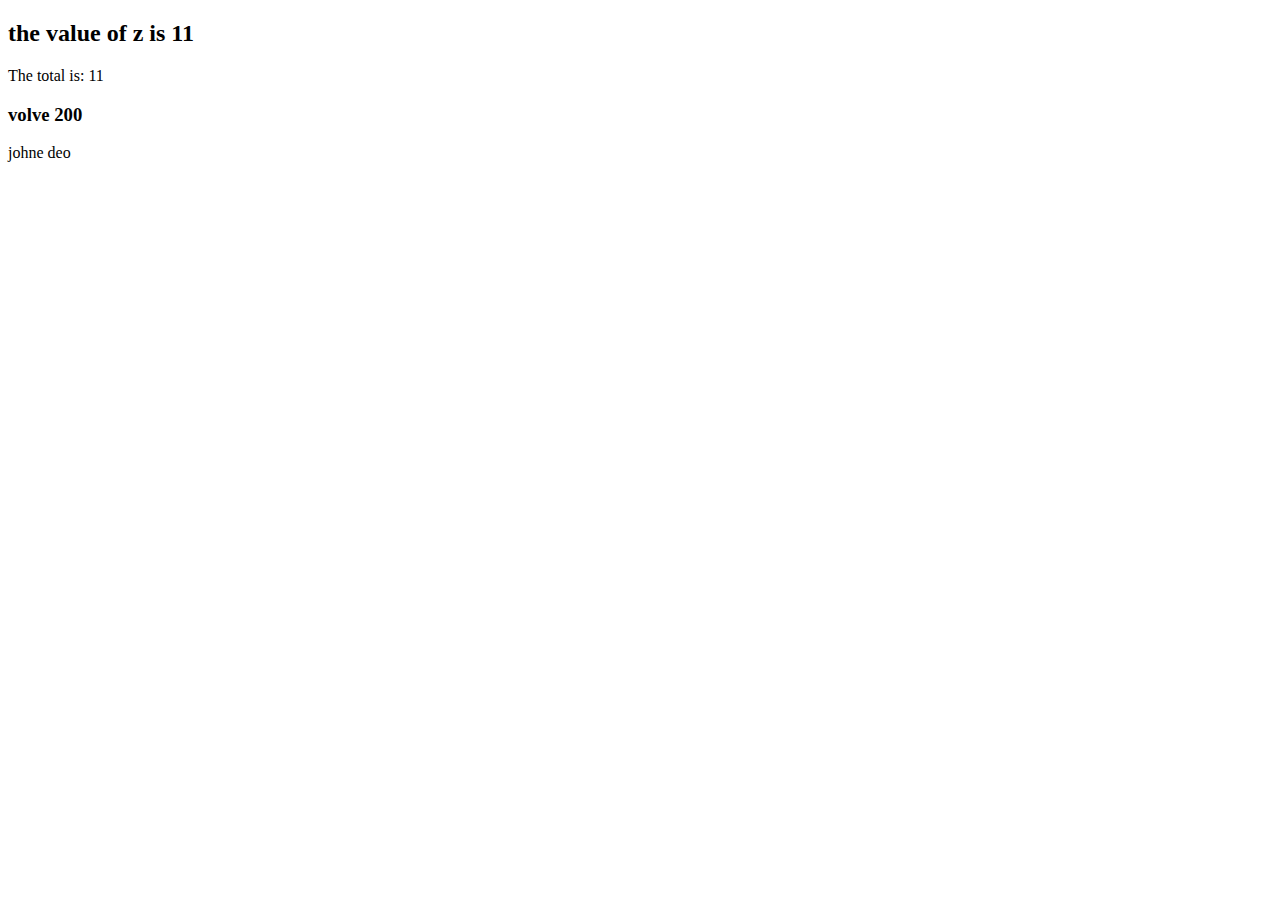
<file: JavaScript/index.html>
<!DOCTYPE html>
<html lang="en">
<head>
    <meta charset="UTF-8">
    <meta name="viewport" content="width=device-width, initial-scale=1.0">
    <title>Document</title>
    
</head>
<body>
    <h2 id="demo"></h2>
    <p id="p2"></p>
    <h3 id="var"></h3>


    <script src="intro.js"></script>
</body>
</html>
</file>
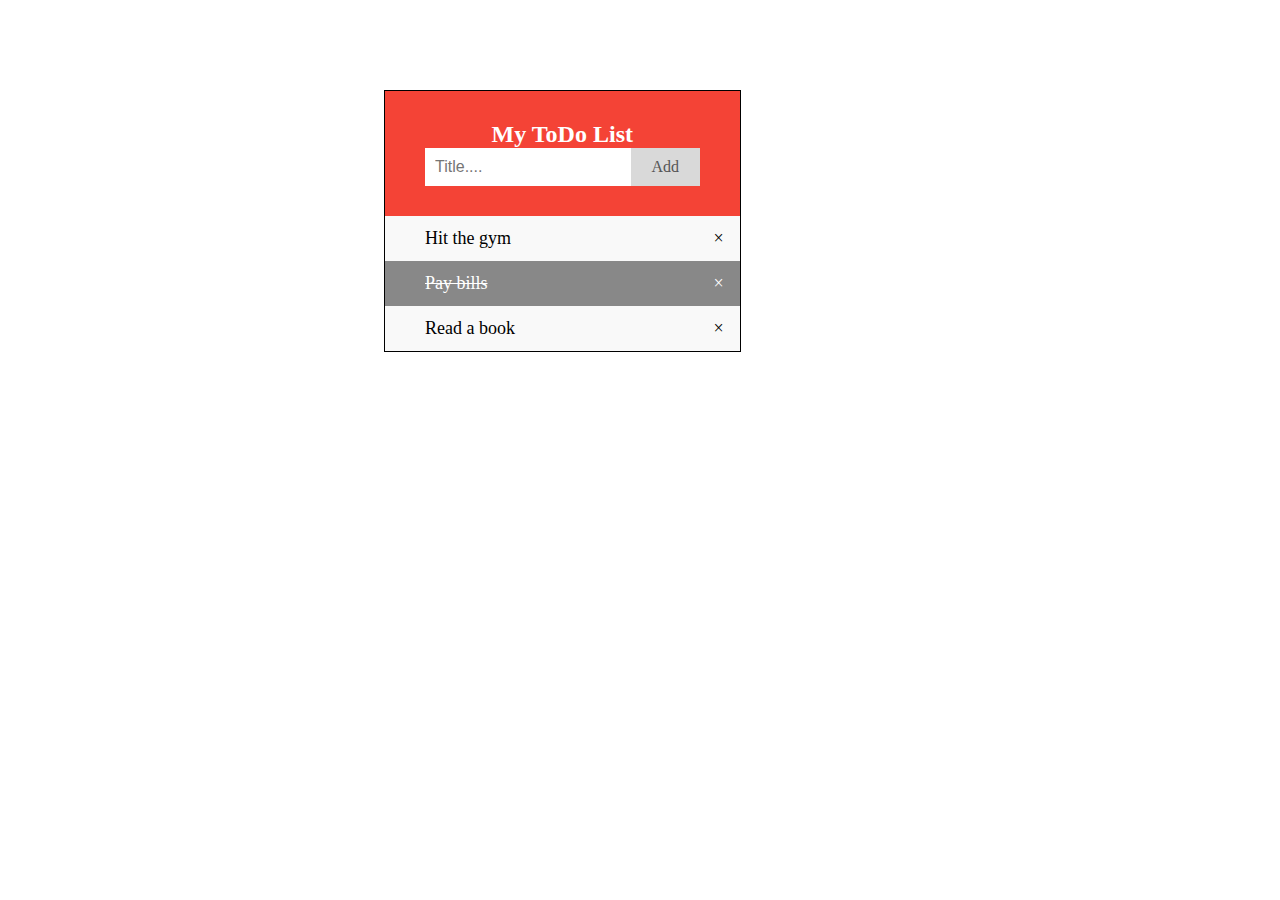
<file: ToDo_List/index.html>
<!DOCTYPE html>
<html>
    <head>
        <title>ToDo List</title>
        <link rel="stylesheet" href="style.css">
        
    </head>
    <body>
        

        <div id="myDIV" class="header">
            <h2>My ToDo List</h2>
            <input type="text" id="myInput" placeholder="Title....">
            <span onclick="newElement()" class="addBtn">Add</span>
        </div>

        <ul id="myUL">
            <li>Hit the gym </li>
            <li class="checked">Pay bills</li>
            <li>Read a book</li>
        </ul>

        <script src="javaScript.js"></script>
    </body>
</html>
</file>
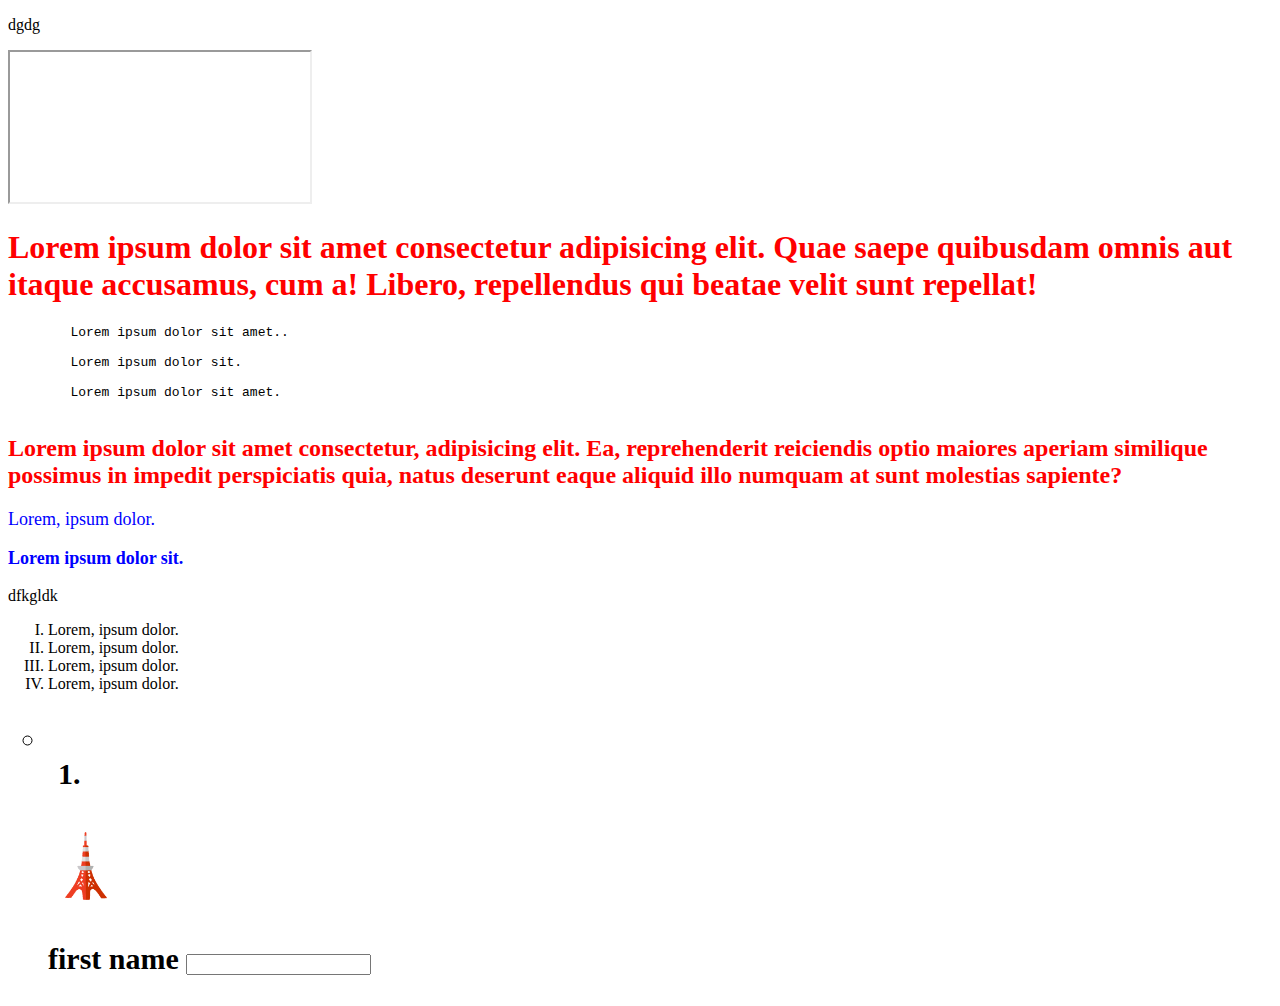
<file: HTML/01.html>
<!DOCTYPE html>
<html lang="en">

<head>
    <meta charset="UTF-8">
    <meta name="viewport" content="width=device-width, initial-scale=1.0">
    <title>Document</title>
    <link rel="icon" type="image/x-icon" href="/imges/favicon.ico">
    <style>
        .head {
            color: red;
        }

        #R {
            font-size: large;
            color: blue;
        }
    </style>
</head>

<body>
    <p>dgdg</p>
    <iframe src="https://www.google.com" title="description"></iframe>
    <h1 class="head">Lorem ipsum dolor sit amet consectetur adipisicing elit. Quae saepe quibusdam omnis aut itaque
        accusamus, cum a! Libero, repellendus qui beatae velit sunt repellat!</h1>
    <pre class="dd">
        Lorem ipsum dolor sit amet..

        Lorem ipsum dolor sit.

        Lorem ipsum dolor sit amet.
    </pre>
    <h2 class="head">Lorem ipsum dolor sit amet consectetur, adipisicing elit. Ea, reprehenderit reiciendis optio
        maiores aperiam similique possimus in impedit perspiciatis quia, natus deserunt eaque aliquid illo numquam at
        sunt molestias sapiente?</h2>

    <p id="R">Lorem, ipsum dolor.</p>

    <h3 id="R">Lorem ipsum dolor sit.</h3>

    <p> dfkgldk

    </p>

    <ol type="I">
        <li>Lorem, ipsum dolor.</li>
        <li>Lorem, ipsum dolor.</li>
        <li>Lorem, ipsum dolor.</li>
        <li>Lorem, ipsum dolor.</li>

    </ol>
    <h1>
        <ul type="circle" style="font-size: 30px;">
            <span>
                <li></li>
            </span>
            <span>
                <ol>
                    <li></li>
                </ol>
            </span>
            <h1>&#128508</h1>
            <form>
                <lable for="fname"> first name </lable>

                <input type="text" name="fname" id="fname">
            </form>


</body>

</html>
</file>
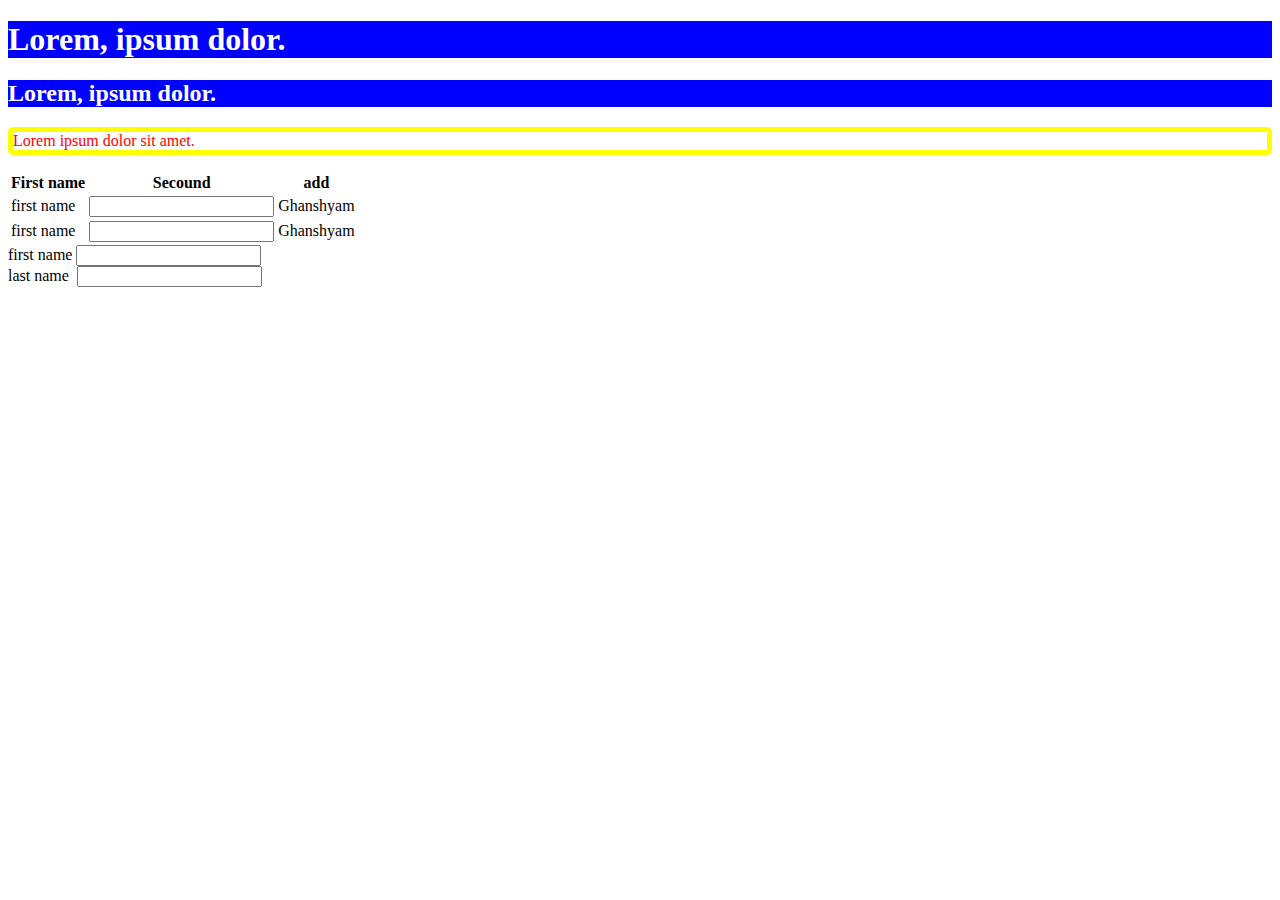
<file: HTML/02.html>
<!DOCTYPE html>
<html>

<head>
    <title>Id and class</title>
</head>
<style>
    .h1 {
        background-color: blue;
        color: white;
    }

    #para {
        color: red;
        border: 5px solid yellow;
        border-radius: 5px;
    }

    /*table,th,td{
            border:2px solid black;
            
        }*/
</style>

<body>
    <h1 class="h1">Lorem, ipsum dolor.</h1>
    <h2 class="h1">Lorem, ipsum dolor.</h2>
    <p id="para">Lorem ipsum dolor sit amet.</p>

    <table>
        <tr>
            <th>First name</th>
            <th>Secound</th>
            <th>add</th>
        </tr>
        <tr>
            <td><label class="id">first name</label></td>
            <td><input type="text"></td>
            <td>Ghanshyam</td>

        </tr>
        <tr>
            <td><label class="id">first name</label></td>
            <td><input type="text"></td>
            <td>Ghanshyam</td>

        </tr>
    </table>
    <form>
        <label class="id">first name</label><span> <input type="text"></span><br>

        <label class="id">last name</label><span> &nbsp;<input type="text"></span>
    </form>
</body>

</html>
</file>
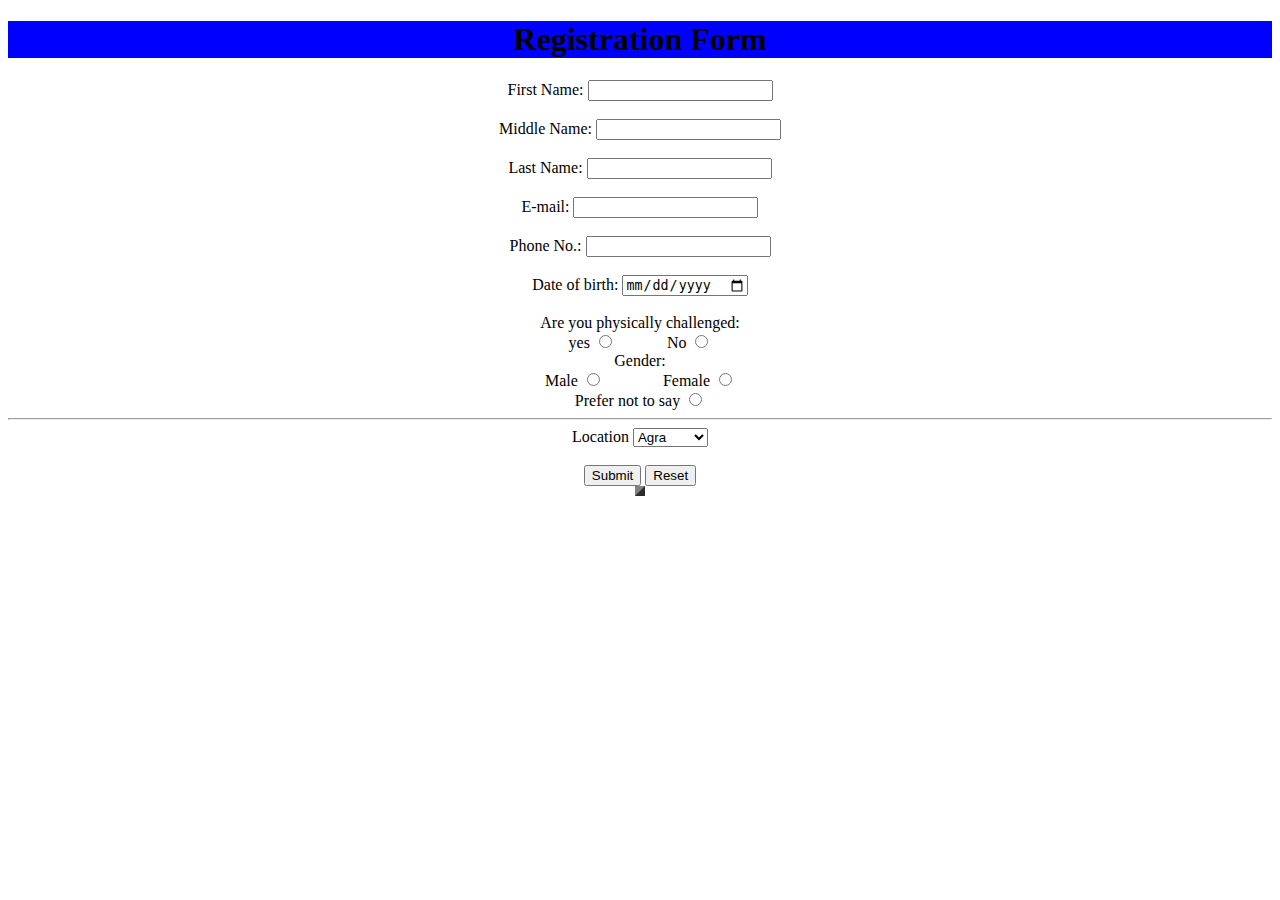
<file: HTML/Registration Form.html>
<!DOCTYPE html>
<html lang="en">
    <head>
        <title>Registration Form</title>
    </head>
    <body>
        <center>
            <table border="5" cellspacing="5" cellpadding="8">
                <tr
                    <td>
                        <form>
                            <h1 style="background-color:blue">Registration Form</h1>
                            <div> First Name: <input type="text" name="fname"></div><br>
                            <div> Middle Name: <input type = "text" name="Mname"></div><br>
                            <div> Last Name: <input type= "text"  name="Lname"></div><br>
                            <div> E-mail: <input type="email" name="email"></div><br>
                            <div> Phone No.: <input type="number"></div><br>
                            <div> Date of birth: <input type="date" name="dob"></div><br>
                            <div> Are  you physically challenged:<br>yes <input type="radio" name="elgibility">&nbsp;&nbsp;&nbsp;&nbsp;&nbsp;&nbsp;&nbsp;&nbsp;&nbsp;&nbsp;&nbsp;&nbsp;&nbsp;No <input type="radio",name="elgibility"</div><br>
                            <div> Gender:<br>
                                 Male <input type="radio" name="gender"> &nbsp;&nbsp;&nbsp;&nbsp;&nbsp;&nbsp;&nbsp;&nbsp;&nbsp;&nbsp;&nbsp;&nbsp;&nbsp;
                                 Female <input type="radio" name="gender"><br>
                                 Prefer not to say <input type="radio" name="gender">
                            </div><hr>
                            <div>
                                <label for="loc">Location</label>
                                <select name="loc" id="loc">
                                    <option value="Agra">Agra</option>
                                    <option value="Aligarh">Aligarh</option>
                                    <option value="Delhi">delhi</option>
                                    <option value="Lucknow">Lucknow</option>
                                </select>
                            </div><br>
                            <div>
                                <input type="Submit" value="Submit">
                                <input type="reset" value="Reset">
                            </div>
                        </form>
                    </td>
                </tr>
            </table>
        </center>
    </body>
</html>
</file>
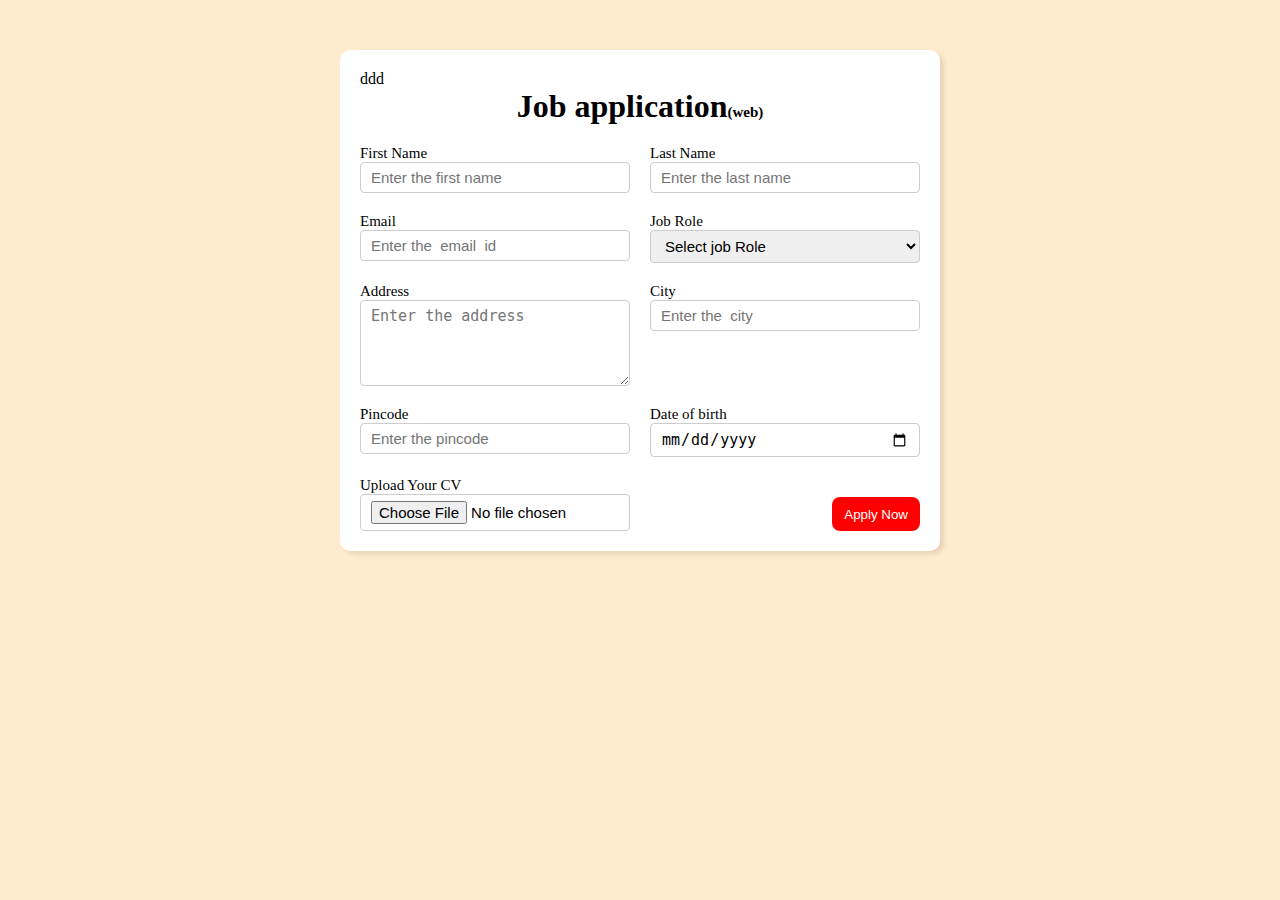
<file: HTML_form_project/findex.html>
<!DOCTYPE html>
<html>
    <head>
        <title>job application</title>
        <link rel="StyleSheet" href="style.css">
    </head>
    <body>
        <div  class="container">
            <div class="apply_box"> <div>ddd</div>
                <h1 style="text-align: center;">Job application<span class="font">(web)</span></h1>
            <form  action="">
                <div class="form_container">
                    <div class="form_control">
                        <label for="firstname">First Name</label>
                        <input type="text" id="firstname" placeholder="Enter the first name">
                    </div>
                    <div class="form_control">
                        <label for="lastname">Last Name</label>
                        <input type="text" id="lastname" placeholder="Enter the last name">
                    </div>
                    <div class="form_control">
                        <label for="email">Email</label>
                        <input type="email" id="email" placeholder="Enter the  email  id">
                    </div>
                    <div class="form_control"> 
                        <label for="job"> Job Role</label>
                        <select id="Job" name="job">
                            <option value="">Select  job Role</option>
                            <option value="">Fronted Developer</option>
                            <option value="">Backend Developer</option>
                            <option value="">Full Stack Developer</option>

                        </select>
                    </div>
                    <div class="form_control">
                        <label for="address">Address</label>
                        <textarea id="address" name="address" rows="4" cols="50"  placeholder="Enter the address"></textarea>
                    </div>
                    <div class="form_control">
                        <label for="city">City</label>
                        <input type="text" id="city" placeholder="Enter the  city">
                    </div>
                    <div class="form_control">
                        <label for="pincode">Pincode</label>
                        <input type="number" id="pincode"  placeholder="Enter the pincode">
                    </div>
                    <div class="form_control">
                        <label for="date">Date of birth</label>
                        <input value="28-02-1999" type="date" id="date" name="date">
                    </div>
                    <div class="form_control">
                        <label for="upload">Upload Your CV</label>
                        <input type="file" id="upload" name="upload">
                    </div>
                    <div class="button_container">
                        <button type="Submit">Apply Now</button>
                    </div>
            </form>
            </div>
            
        </div>
    </body>
</html>
</file>
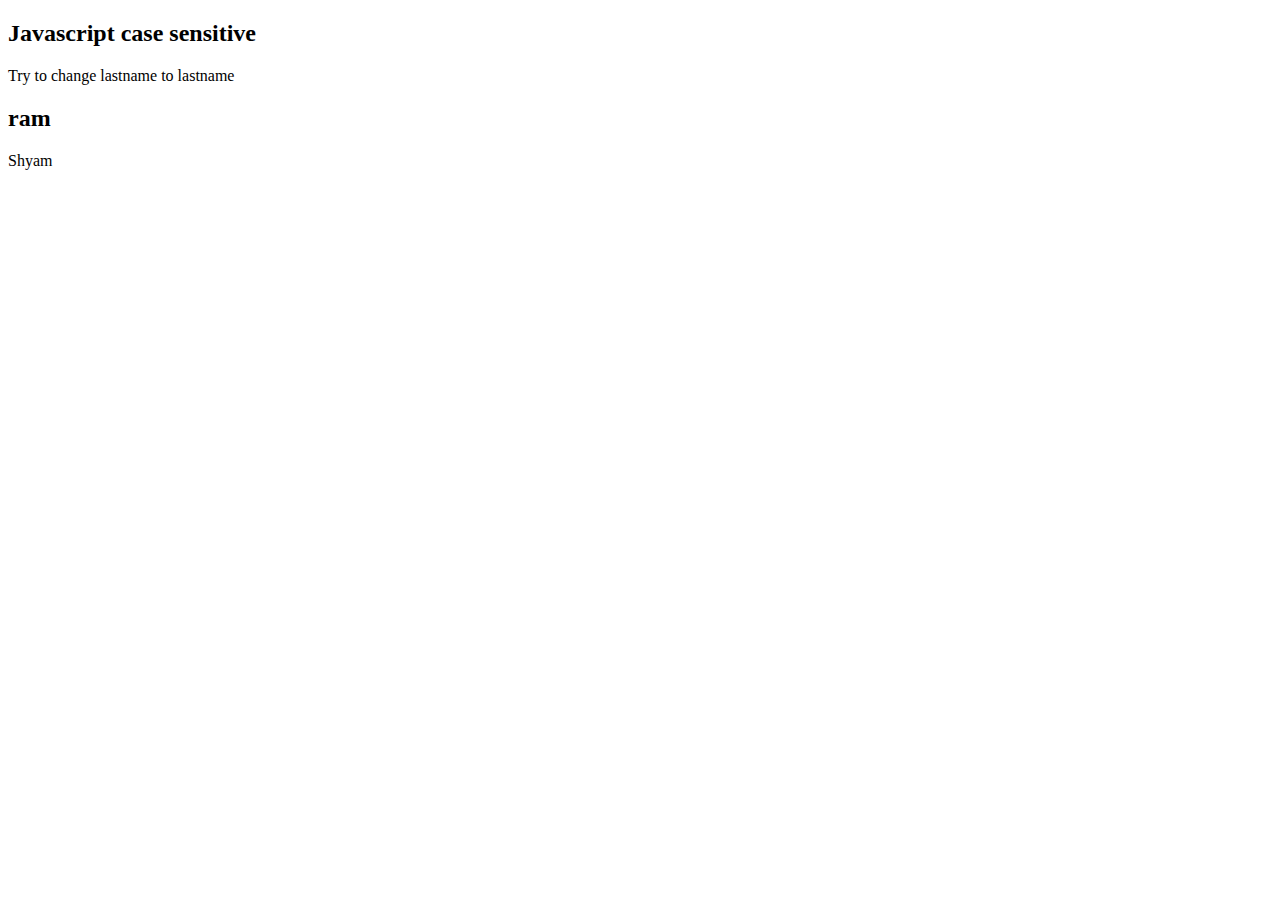
<file: JavaScript/case_Sensitive.html>
<!DOCTYPE html>
<html>
    <head>

    </head>
    <body>
        <h2> Javascript case sensitive</h2>
        <p>Try to change lastname to lastname</p>
        <h2 id="demo"></h2>
        <p id="p1"></p>
    </body>
    <script>
        let lastname,lastName;
        lastname="ram";
        lastName="Shyam";
        document.getElementById("demo").innerHTML=lastname;

        document.getElementById("p1").innerHTML=lastName;
    </script>
</html>
</file>
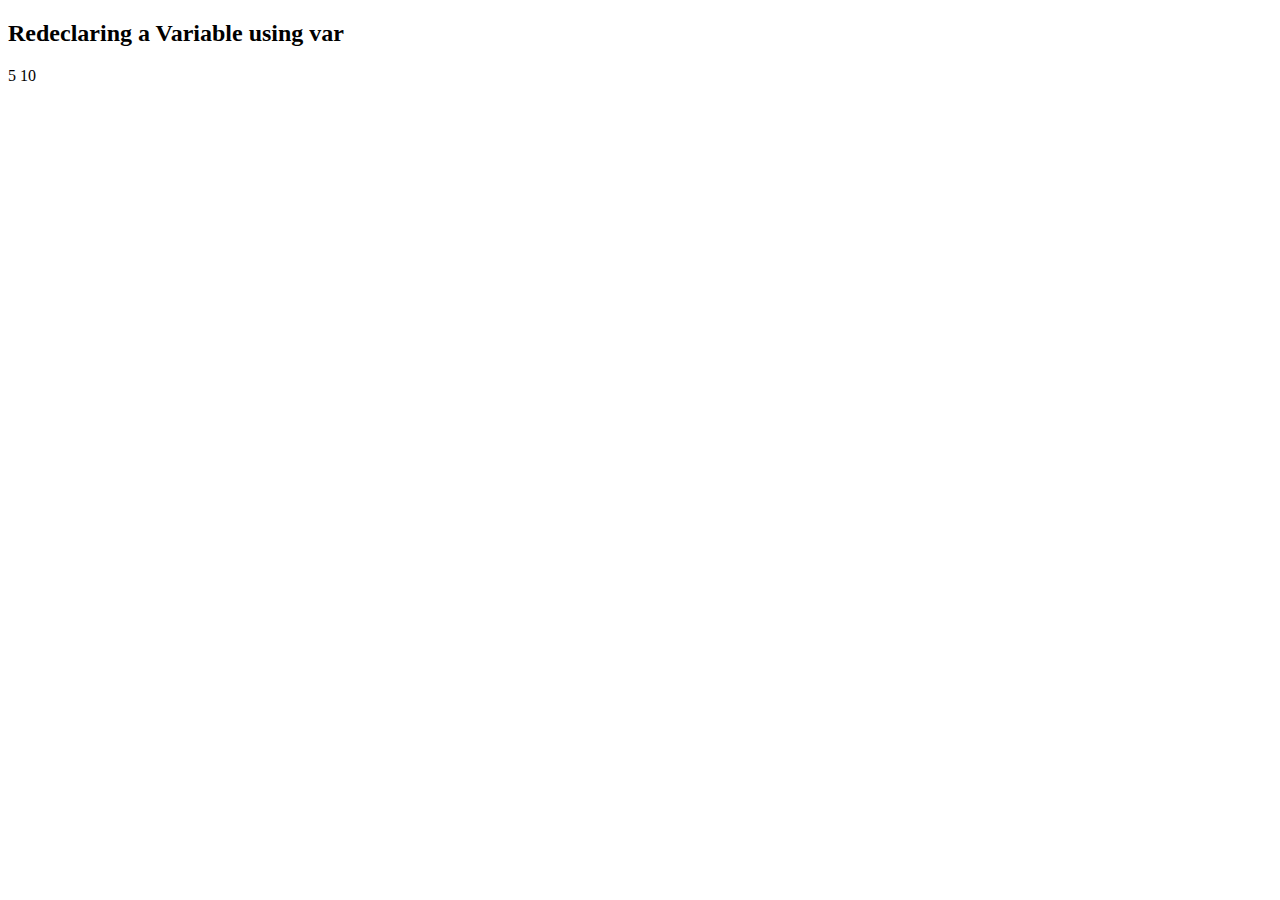
<file: JavaScript/let.html>
<!DOCTYPE html>
<html lang="en">
<head>
    <meta charset="UTF-8">
    <meta name="viewport" content="width=device-width, initial-scale=1.0">
    <title>Document</title>
</head>
<body>
    <h2>Redeclaring a Variable using var</h2>
</body>
    <script>
        let x=10;
        {
            let x=5;
            document.write(x+" ");
        }
        document.write(x);
    </script>

</html>
</file>
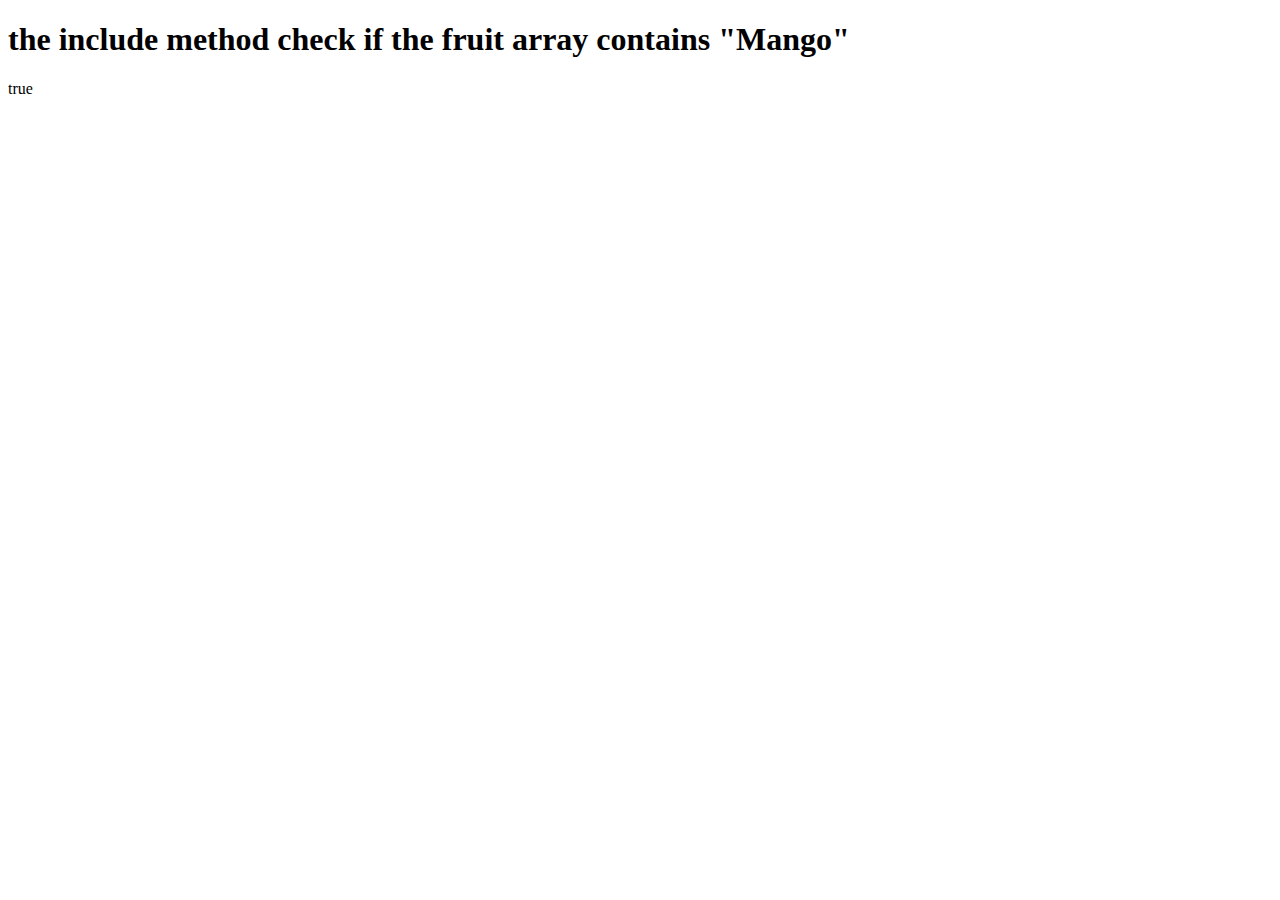
<file: JavaScript/Ope_Exponentiation.html>
<!DOCTYPE html>
<html lang="en">
<head>
    <meta charset="UTF-8">
    <meta name="viewport" content="width=device-width, initial-scale=1.0">
    <title>Document</title>
</head>
<body>
    <h1>the include method 
        check if the fruit array contains "Mango"
    </h1>
    <p id="demo"></p>
    <script>
        const fruits = ["Banana","orange", "Apple","Mango"];
        document.getElementById("demo").innerHTML=fruits.includes("Mango");
    </script>
</body>
</html>
</file>
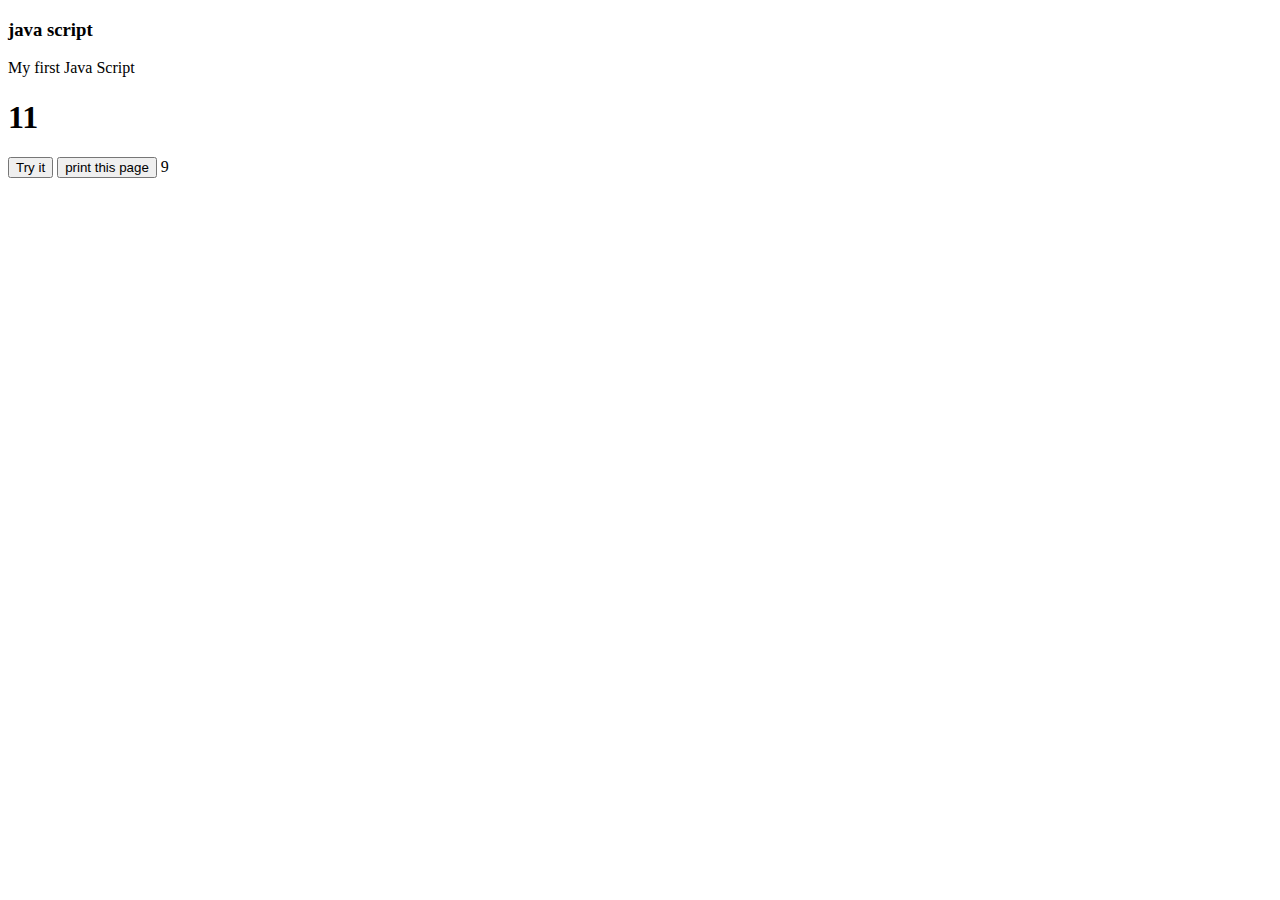
<file: JavaScript/output.html>
<!DOCTYPE html>
<html>
    <head>

    </head>
    <body>
        <h3 id=""> java script</h3>
        <p id="demo"></p>
        <h1 id="h1"></h1>

        <!-- delete  all existing-->
        <button type="button" onclick="document.write(2+1)">Try it</button>


        <!--javascript print browser to priint document-->
        <button onclick="window.print()">print this 
         page</button>

        <script>
            // using inner HTML
            document.getElementById("demo").innerHTML = "My first Java Script";

            document.getElementById("h1").innerHTML=5+6;

            // using document.write()
            document.write(4+5);

            // using windows.alert()
            window.alert(5+3);
            alert("hello");

            console.log(4+5);
            

            
        </script>
    </body>
</html>
</file>
<file: ToDo_List/style.css>
*{
    margin: 0;
    padding: 0;
    box-sizing: border-box;
}
body{
    
    border: 1px solid black;
    position: absolute;
    top: 10%;
    left: 30%;
}
ul{
    list-style-type: none;
}

ul li{
    cursor:pointer; 
    position: relative;
    padding: 12px 8px 12px 40px;
    background-color: #eee;
    font-size: 18px;
    transition:0.2s;


    -webkit-user-select: none;
    -moz-user-select: none;
    -ms-user-select:none;
    user-select: none;
}
ul li:nth-child(odd){
    background: #f9f9f9;
}
ul li:hover{
    background: #ddd;
}
ul li.checked{
    background: #888;
    color: #fff;
    text-decoration: line-through;
}
ul li.checged::before{
    content: '';
    position:absolute;
    border-color: #fff;
    border-style: solid;
    border-width: 0 2px 2px 0;
    top:10px;
    left: 16px;
    transform: rotate(45deb);
    height: 15px;
    width: 7px;
}
.close{
    position: absolute;
    right: 0;
    top: 0;
    padding:12px 16px 12px 16px;
}
.close:hover{
    background-color: #f44336;
    color: white;
}
.header{
    background-color: #f44336;
    padding: 30px 40px;
    color: white;
    text-align: center;
}
.header::after{
    content:"";
    display: table;
    clear: both;
}
input{
    margin: 0;
    border: none;
    border-radius: 0;
    width: 75%;
    padding: 10px;
    float: left;
    font-size: 16px;
    
}
.addBtn{
    padding: 10px;
    width: 25%;
    background:#d9d9d9;
    color: #555;
    float: left;
    text-align: center;
    cursor: pointer;
    font-size: 16px;
    transition: 0.3s;
    border-radius: 0;
}
.addBtn:hover{
    background-color: #bbb;
}
</file>
<file: HTML_form_project/style.css>
*{
    margin:0;
    padding: 0;
    box-sizing: border-box;
}
body{
    background-color:blanchedalmond;
}
.container{
    max-width: 900px;
    margin: 0 auto;
}
.apply_box{
    max-width:600px;
    padding:20px;
    background-color:white;
    margin:0 auto;
    margin-top: 50px;
    box-shadow: 4px 3px 5px rgba(1,1,1,0.1);
    border-radius: 10px;
}
.font{
    font-size: 15px;
}
.form_container{
    margin-top:20px;
    display:grid;
    grid-template-columns:repeat(auto-fit,minmax(200px,1fr));
    gap:20px;
}
.form_control{
    display: flex;
    flex-direction:column;
}
label{
    font-size: 15px;
}
input,select,textarea{
    padding: 6px 10px;
    border:1px solid #ccc;
    border-radius: 4px;
    font-size: 15px;
}
input:focus{
    outline-color:red;
}
.button_container{
    display:flex;
    justify-content: flex-end;
    margin-top:20px;
}
button{
    background-color:red;
    border:transparent solid 2px;
    padding:5px 10px;
    color:white;
    border-radius:8px;
}
button:hover{
    background-color:white;
    border:2px solid red;
    color:black;
}
.textarea_control{
    grid-column:1/span2;
}
.textarea_control textarea{
    width:100%;
}
@media (max-width:460px){
    .textarea_control {
            grid-column: 1/span1;
        }
}
</file>
